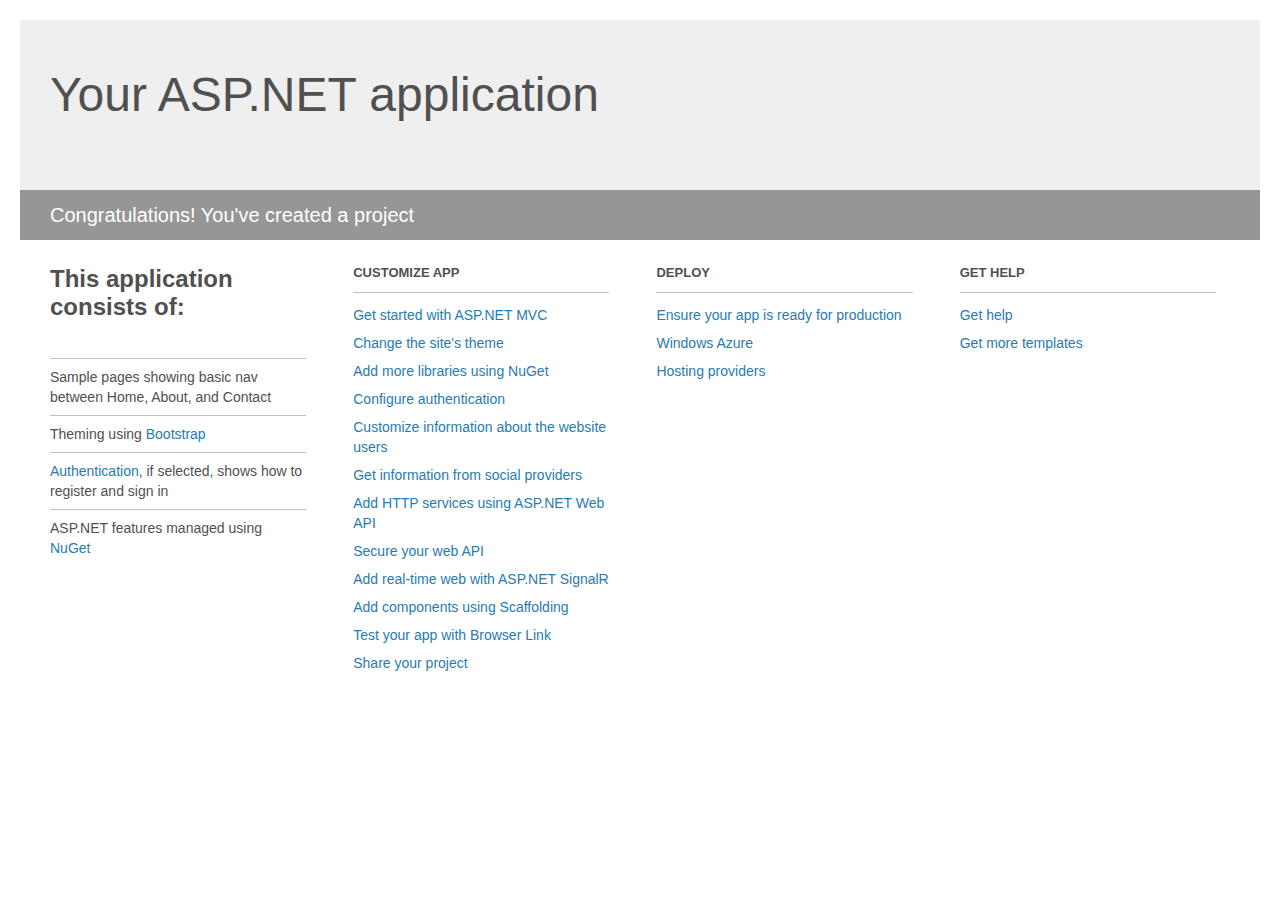
<file: Dauti/Project_Readme.html>
﻿<!DOCTYPE html>
<html lang="en">
<head>
    <meta charset="utf-8" />
    <title>Your ASP.NET application</title>
    <style>
        body {
            background: #fff;
            color: #505050;
            font: 14px 'Segoe UI', tahoma, arial, helvetica, sans-serif;
            margin: 20px;
            padding: 0;
        }

        #header {
            background: #efefef;
            padding: 0;
        }

        h1 {
            font-size: 48px;
            font-weight: normal;
            margin: 0;
            padding: 0 30px;
            line-height: 150px;
        }

        p {
            font-size: 20px;
            color: #fff;
            background: #969696;
            padding: 0 30px;
            line-height: 50px;
        }

        #main {
            padding: 5px 30px;
        }

        .section {
            width: 21.7%;
            float: left;
            margin: 0 0 0 4%;
        }

            .section h2 {
                font-size: 13px;
                text-transform: uppercase;
                margin: 0;
                border-bottom: 1px solid silver;
                padding-bottom: 12px;
                margin-bottom: 8px;
            }

            .section.first {
                margin-left: 0;
            }

                .section.first h2 {
                    font-size: 24px;
                    text-transform: none;
                    margin-bottom: 25px;
                    border: none;
                }

                .section.first li {
                    border-top: 1px solid silver;
                    padding: 8px 0;
                }

            .section.last {
                margin-right: 0;
            }

        ul {
            list-style: none;
            padding: 0;
            margin: 0;
            line-height: 20px;
        }

        li {
            padding: 4px 0;
        }

        a {
            color: #267cb2;
            text-decoration: none;
        }

            a:hover {
                text-decoration: underline;
            }
    </style>
</head>
<body>

    <div id="header">
        <h1>Your ASP.NET application</h1>
        <p>Congratulations! You've created a project</p>
    </div>

    <div id="main">
        <div class="section first">
            <h2>This application consists of:</h2>
            <ul>
                <li>Sample pages showing basic nav between Home, About, and Contact</li>
                <li>Theming using <a href="http://go.microsoft.com/fwlink/?LinkID=320754">Bootstrap</a></li>
                <li><a href="http://go.microsoft.com/fwlink/?LinkID=320755">Authentication</a>, if selected, shows how to register and sign in</li>
                <li>ASP.NET features managed using <a href="http://go.microsoft.com/fwlink/?LinkID=320756">NuGet</a></li>
            </ul>
        </div>

        <div class="section">
            <h2>Customize app</h2>
            <ul>
                <li><a href="http://go.microsoft.com/fwlink/?LinkID=320757">Get started with ASP.NET MVC</a></li>
                <li><a href="http://go.microsoft.com/fwlink/?LinkID=320758">Change the site's theme</a></li>
                <li><a href="http://go.microsoft.com/fwlink/?LinkID=320759">Add more libraries using NuGet</a></li>
                <li><a href="http://go.microsoft.com/fwlink/?LinkID=320760">Configure authentication</a></li>
                <li><a href="http://go.microsoft.com/fwlink/?LinkID=320761">Customize information about the website users</a></li>
                <li><a href="http://go.microsoft.com/fwlink/?LinkID=320762">Get information from social providers</a></li>
                <li><a href="http://go.microsoft.com/fwlink/?LinkID=320763">Add HTTP services using ASP.NET Web API</a></li>
                <li><a href="http://go.microsoft.com/fwlink/?LinkID=320764">Secure your web API</a></li>
                <li><a href="http://go.microsoft.com/fwlink/?LinkID=320765">Add real-time web with ASP.NET SignalR</a></li>
                <li><a href="http://go.microsoft.com/fwlink/?LinkID=320766">Add components using Scaffolding</a></li>
                <li><a href="http://go.microsoft.com/fwlink/?LinkID=320767">Test your app with Browser Link</a></li>
                <li><a href="http://go.microsoft.com/fwlink/?LinkID=320768">Share your project</a></li>
            </ul>
        </div>

        <div class="section">
            <h2>Deploy</h2>
            <ul>
                <li><a href="http://go.microsoft.com/fwlink/?LinkID=320769">Ensure your app is ready for production</a></li>
                <li><a href="http://go.microsoft.com/fwlink/?LinkID=320770">Windows Azure</a></li>
                <li><a href="http://go.microsoft.com/fwlink/?LinkID=320771">Hosting providers</a></li>
            </ul>
        </div>

        <div class="section last">
            <h2>Get help</h2>
            <ul>
                <li><a href="http://go.microsoft.com/fwlink/?LinkID=320772">Get help</a></li>
                <li><a href="http://go.microsoft.com/fwlink/?LinkID=320773">Get more templates</a></li>
            </ul>
        </div>
    </div>

</body>
</html>
</file>
